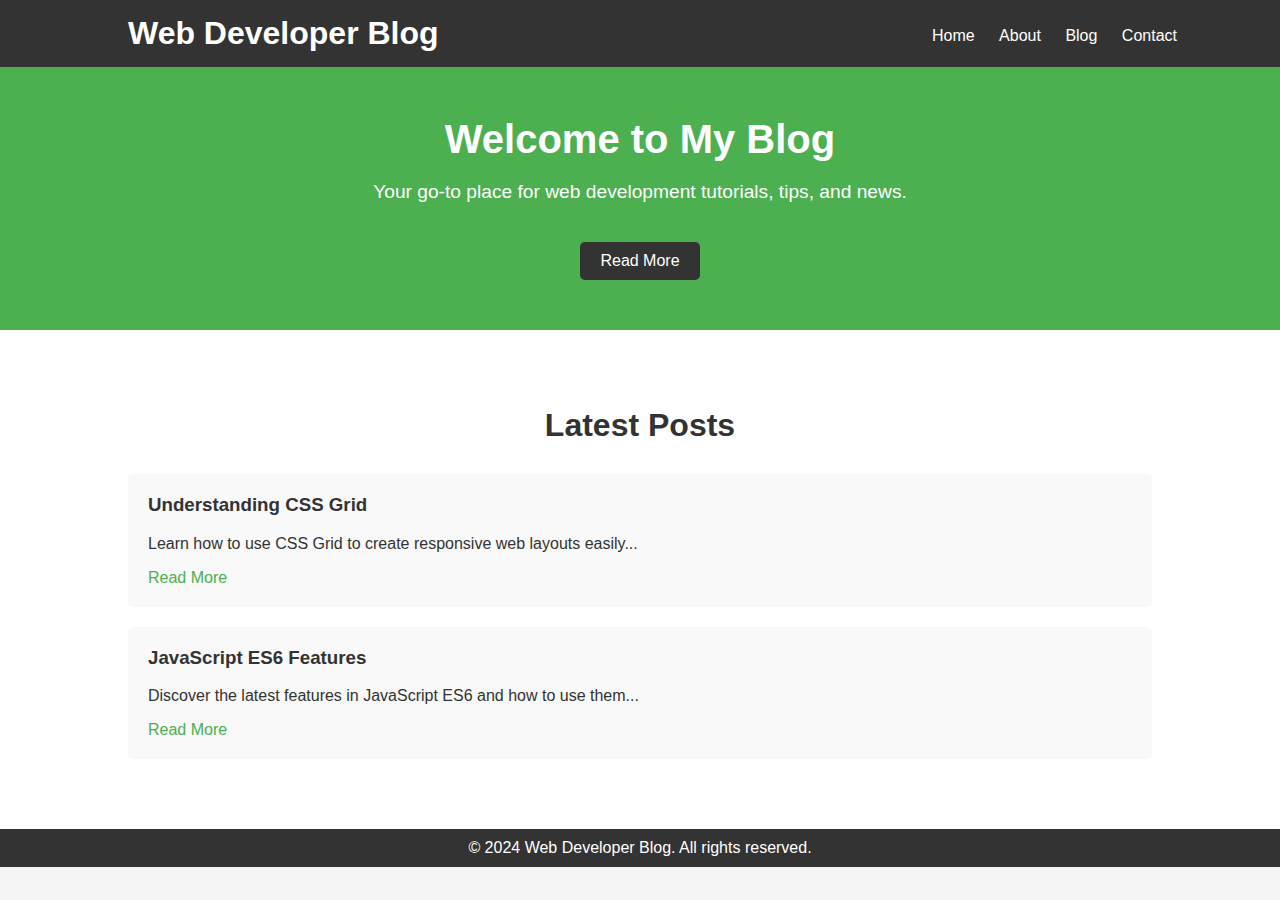
<file: index.html>
<!DOCTYPE html>
<html lang="en">
<head>
    <meta charset="UTF-8">
    <meta http-equiv="X-UA-Compatible" content="IE=edge">
    <meta name="viewport" content="width=device-width, initial-scale=1.0">
    <link rel="stylesheet" href="styles.css">
    <title>Web Developer Blog</title>
</head>
<body>
    <header>
        <div class="container">
            <h1>Web Developer Blog</h1>
            <nav>
                <ul>
                    <li><a href="#">Home</a></li>
                    <li><a href="#">About</a></li>
                    <li><a href="#">Blog</a></li>
                    <li><a href="Contact/Contact.html">Contact</a></li>
                </ul>
            </nav>
        </div>
    </header>

    <section class="hero">
        <div class="container">
            <h2>Welcome to My Blog</h2>
            <p>Your go-to place for web development tutorials, tips, and news.</p>
            <a href="#" class="btn">Read More</a>
        </div>
    </section>

    <section class="blog-posts">
        <div class="container">
            <h2>Latest Posts</h2>
            <div class="post">
                <h3>Understanding CSS Grid</h3>
                <p>Learn how to use CSS Grid to create responsive web layouts easily...</p>
                <a href="#" class="read-more">Read More</a>
            </div>
            <div class="post">
                <h3>JavaScript ES6 Features</h3>
                <p>Discover the latest features in JavaScript ES6 and how to use them...</p>
                <a href="#" class="read-more">Read More</a>
            </div>
            <!-- Add more posts as needed -->
        </div>
    </section>

    <footer>
        <div class="container">
            <p>&copy; 2024 Web Developer Blog. All rights reserved.</p>
        </div>
    </footer>
</body>
</html>
</file>
<file: styles.css>
/* styles.css */

/* General styles */
body {
    font-family: Arial, sans-serif;
    margin: 0;
    padding: 0;
    color: #333;
    background-color: #f5f5f5;
}

.container {
    width: 80%;
    margin: 0 auto;
}

/* Header styles */
header {
    background-color: #333;
    color: #fff;
    padding: 15px 0;
}

header h1 {
    display: inline-block;
    margin: 0;
}

nav ul {
    list-style-type: none;
    margin: -25px;
    padding: 10;
    float: right;
}

nav ul li {
    display: inline;
    margin-left: 20px;
}

nav ul li a {
    color: #fff;
    text-decoration: none;
}

nav ul li a:hover {
    text-decoration: underline;
}

/* Hero section styles */
.hero {
    background-color: #4CAF50;
    color: #fff;
    text-align: center;
    padding: 50px 0;
}

.hero h2 {
    margin: 0;
    font-size: 2.5em;
}

.hero p {
    font-size: 1.2em;
}

.hero .btn {
    display: inline-block;
    margin-top: 20px;
    padding: 10px 20px;
    color: #fff;
    background-color: #333;
    text-decoration: none;
    border-radius: 5px;
}

.hero .btn:hover {
    background-color: #555;
}

/* Blog posts section styles */
.blog-posts {
    padding: 50px 0;
    background-color: #fff;
}

.blog-posts h2 {
    text-align: center;
    margin-bottom: 30px;
    font-size: 2em;
}

.post {
    background-color: #f9f9f9;
    padding: 20px;
    margin-bottom: 20px;
    border-radius: 5px;
}

.post h3 {
    margin-top: 0;
}

.post .read-more {
    color: #4CAF50;
    text-decoration: none;
}

.post .read-more:hover {
    text-decoration: underline;
}

/* Footer styles */
footer {
    background-color: #333;
    color: #fff;
    text-align: center;
    padding: 10px 0;
}

footer p {
    margin: 0;
}
</file>
